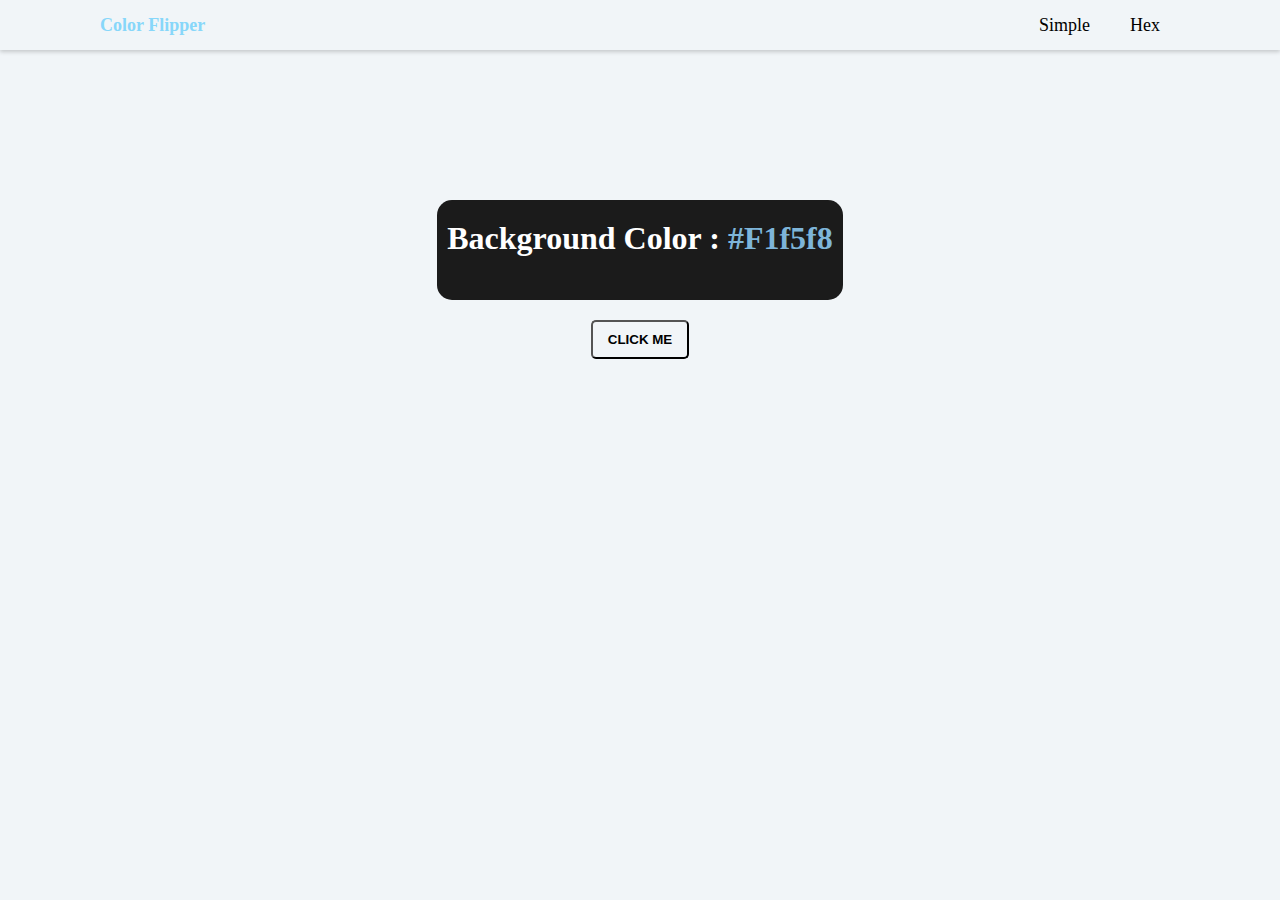
<file: index.html>
<!DOCTYPE html>
<html lang="en">
  <head>
    <meta charset="UTF-8" />
    <meta http-equiv="X-UA-Compatible" content="IE=edge" />
    <meta name="viewport" content="width=device-width, initial-scale=1.0" />
    <link rel="stylesheet" href="css/styles.css" />
    <title>Js crash course</title>
  </head>
  <body>
    <nav>
      <div class="nav-center">
        <h4>color flipper</h4>
        <ul class="nav-links">
          <li><a href="index.html">Simple</a></li>
          <li><a href="hex.html">hex</a></li>
        </ul>
      </div>
    </nav>
    <main>
      <div class="container">
        <h2>background color : <span class="color">#f1f5f8</span></h2>
        <button class="btn btn-hero" id="btn">click me</button>
      </div>
    </main>

    <script src="js/index.js"></script>
  </body>
</html>
</file>
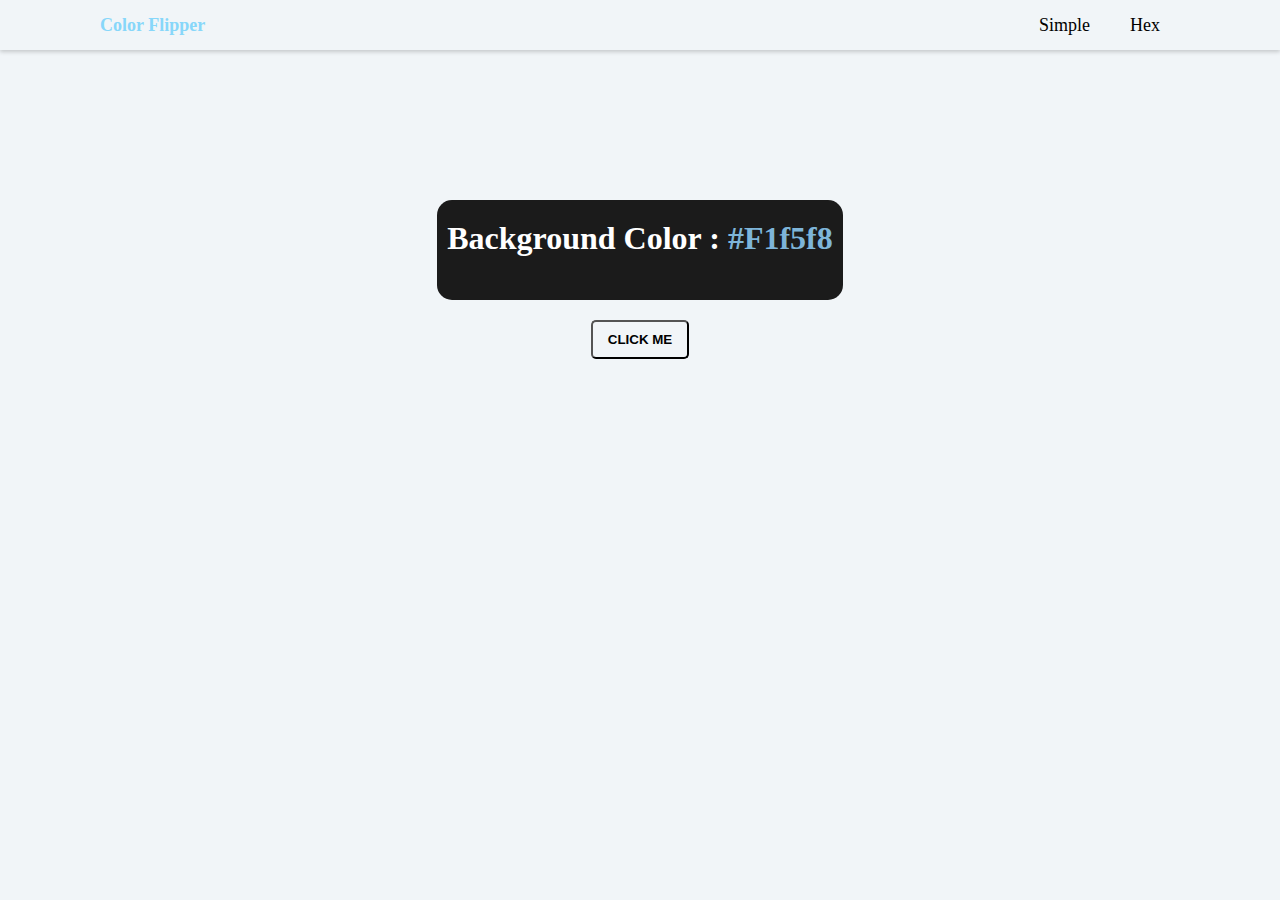
<file: hex.html>
<!DOCTYPE html>
<html lang="en">
  <head>
    <meta charset="UTF-8" />
    <meta http-equiv="X-UA-Compatible" content="IE=edge" />
    <meta name="viewport" content="width=device-width, initial-scale=1.0" />
    <link rel="stylesheet" href="css/styles.css" />
    <title>Js crash course</title>
  </head>
  <body>
    <nav>
      <div class="nav-center">
        <h4>color flipper</h4>
        <ul class="nav-links">
          <li><a href="index.html">Simple</a></li>
          <li><a href="hex.html">hex</a></li>
        </ul>
      </div>
    </nav>
    <main>
      <div class="container">
        <h2>background color : <span class="color">#f1f5f8</span></h2>
        <button class="btn btn-hero" id="btn">click me</button>
      </div>
    </main>

    <script src="js/hex.js"></script>
  </body>
</html>
</file>
<file: css/styles.css>
* {
  margin: 0;
  padding: 0;
  box-sizing: border-box;
}
body {
  background-color: #f1f5f8;
}
.nav-center {
  height: 50px;
  display: flex;
  padding: 0px 100px;
  justify-content: space-between;
  align-items: center;
  box-shadow: rgba(0, 0, 0, 0.18) 0px 2px 4px;
  font-size: 18px;
}
.nav-center h4 {
  text-transform: capitalize;
  color: #87d7fa;
}
.nav-links {
  display: flex;
}
.nav-links li {
  list-style-type: none;
}
.nav-links a {
  text-transform: capitalize;
  text-decoration: none;
  margin: 0px 20px;
  color: black;
}
.container {
  text-align: center;
}
.container h2 {
  height: 100px;
  font-size: 2rem;
  color: white;
  background-color: #1b1b1b;
  text-transform: capitalize;
  margin: 150px 0px 0px;
  padding: 20px 10px 0px;
  border-radius: 15px;
  width: auto;
  display: inline-block;
}
.btn-hero {
  color: black;
  background-color: transparent;
  text-transform: uppercase;
  padding: 10px 15px;
  border-radius: 5px;
  font-weight: bold;
  display: block;
  margin: 20px auto;
}
.btn-hero:hover {
  background-color: #414140;
  color: white;
}
.color {
  color: #7eb5d9;
}
</file>
